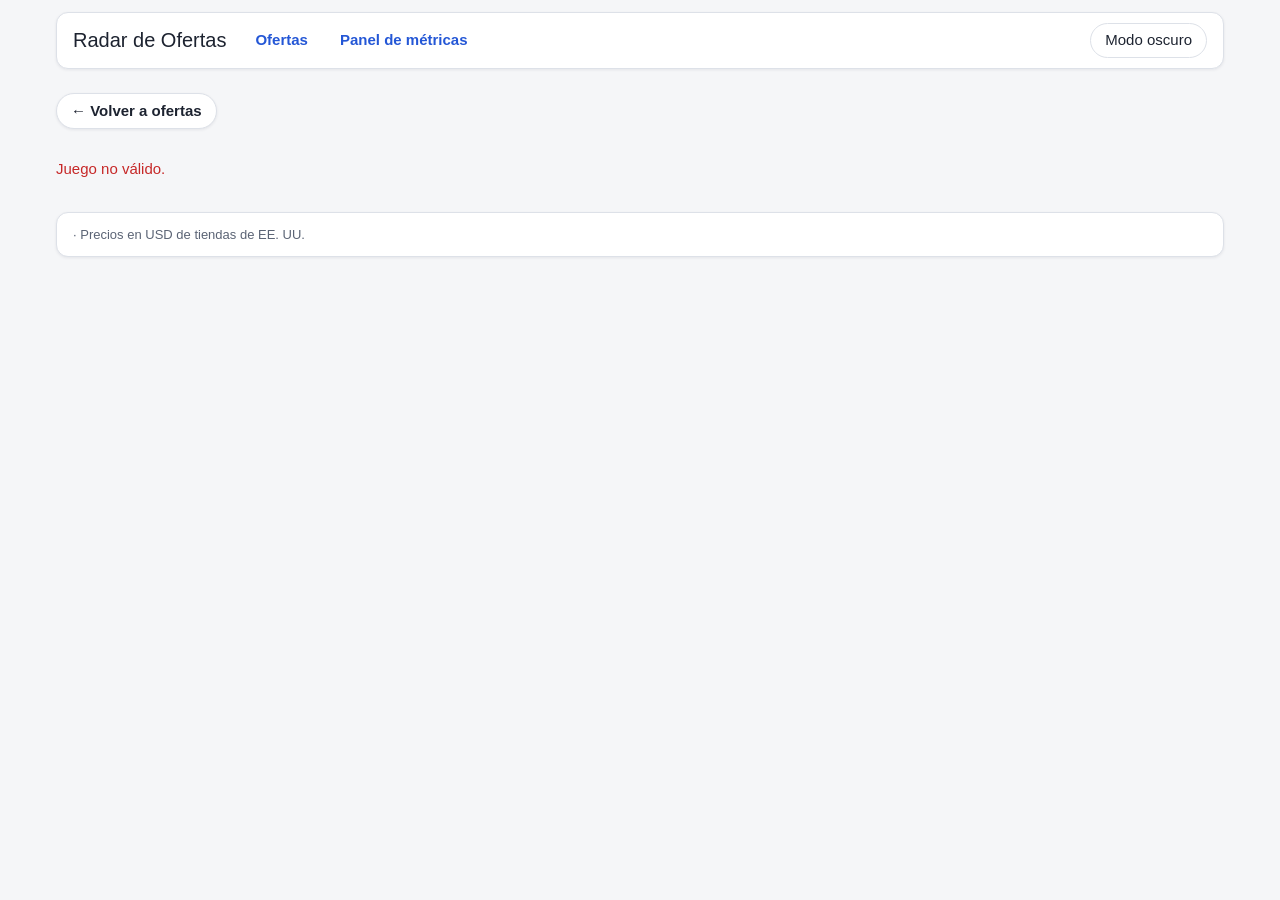
<file: radar/sitio/estatico/juego.html>
<!doctype html>
<html lang="es">
<head>
  <meta charset="utf-8">
  <meta name="viewport" content="width=device-width, initial-scale=1">
  <title>Detalle del juego · Radar de Ofertas</title>
  <!-- Tema elegido por el usuario, aplicado antes de pintar (sin parpadeo). Sin elección: el del sistema. -->
  <script>try { var t = localStorage.getItem("radar.tema"); if (t === "light" || t === "dark") document.documentElement.dataset.theme = t; } catch (e) {}</script>
  <link rel="stylesheet" href="estilos.css">
</head>
<body data-pagina="detalle">
  <header class="barra"><div class="contenido">
    <h1>Radar de Ofertas</h1>
    <nav><a href="index.html">Ofertas</a><a href="metricas.html">Panel de métricas</a></nav>
    <div class="acciones"><button id="tema" type="button" class="tema">Modo claro</button></div>
  </div></header>
  <main id="contenido"><p>Cargando…</p></main>
  <footer><span id="actualizado"></span><span id="atribucion"></span> · Precios en USD de tiendas de EE. UU.</footer>
  <script src="app.js"></script>
</body>
</html>
</file>
<file: radar/sitio/estatico/estilos.css>
/* Radar de Ofertas Multinúcleo · estilos del sitio público (sin dependencias externas). */
:root {
  /* Modo claro (predeterminado si el sistema no pide oscuro). */
  --fondo: #f5f6f8; --tarjeta: #ffffff; --texto: #1d2330; --suave: #5b6475; --borde: #dde1e8;
  --acento: #2457d6; --oferta: #c62828; --ok: #1b7f3b; --aviso: #b26a00; --chip: #eef1f6;
  --sombra: 0 1px 3px rgba(20, 30, 50, .08);
  /* Gráfico del historial (diseño inspirado en DekuDeals) y su recuadro flotante. */
  --graf-fondo: #eef1f5; --graf-area: #ffffff; --graf-linea: #1d2330; --graf-eje: #5b6475; --graf-eje-fuerte: #1d2330;
  --recuadro-fondo: rgba(255, 255, 255, .97); --recuadro-borde: #dde1e8; --recuadro-sombra: 0 4px 12px rgba(20, 30, 50, .15);
  /* Títulos de juegos como enlaces (estilo DekuDeals). En claro, el celeste de DekuDeals un paso más oscuro: el
     original (#09b0d9) casi no se lee sobre blanco. */
  --titulo-juego: #067490; --titulo-juego-hover: #04566b;
  color-scheme: light;
}
/* Modo oscuro: lo pide el sistema (y el usuario no eligió claro) o el usuario lo eligió con el botón del encabezado.
   La elección se guarda en el navegador y se aplica en <head> antes de pintar (ver las páginas .html). */
@media (prefers-color-scheme: dark) {
  :root:not([data-theme="light"]) {
  --fondo: #12151c; --tarjeta: #1b2029; --texto: #e7eaf0; --suave: #9aa3b5; --borde: #2c3340;
  --acento: #7aa2ff; --oferta: #ff6b6b; --ok: #5bd58a; --aviso: #ffb547; --chip: #252c38;
  --sombra: 0 1px 3px rgba(0, 0, 0, .3);
  --graf-fondo: #14171c; --graf-area: #191d24; --graf-linea: #ffffff; --graf-eje: #aab2c0; --graf-eje-fuerte: #e7eaf0;
  --recuadro-fondo: rgba(20, 23, 28, .95); --recuadro-borde: #2c3340; --recuadro-sombra: 0 4px 12px rgba(0, 0, 0, .35);
  --titulo-juego: #09b0d9; --titulo-juego-hover: #067490;  /* Los mismos de DekuDeals (tema oscuro). */
  color-scheme: dark;
  }
}
:root[data-theme="dark"] {
  --fondo: #12151c; --tarjeta: #1b2029; --texto: #e7eaf0; --suave: #9aa3b5; --borde: #2c3340;
  --acento: #7aa2ff; --oferta: #ff6b6b; --ok: #5bd58a; --aviso: #ffb547; --chip: #252c38;
  --sombra: 0 1px 3px rgba(0, 0, 0, .3);
  --graf-fondo: #14171c; --graf-area: #191d24; --graf-linea: #ffffff; --graf-eje: #aab2c0; --graf-eje-fuerte: #e7eaf0;
  --recuadro-fondo: rgba(20, 23, 28, .95); --recuadro-borde: #2c3340; --recuadro-sombra: 0 4px 12px rgba(0, 0, 0, .35);
  --titulo-juego: #09b0d9; --titulo-juego-hover: #067490;  /* Los mismos de DekuDeals (tema oscuro). */
  color-scheme: dark;
}
* { box-sizing: border-box; }
/* Campos y botones no heredan la fuente por defecto: sin esto seguirían en la fuente del sistema. */
button, input, select, textarea { font: inherit; }
/* Misma fuente que DekuDeals (sitio de referencia del profesor): la del sistema de cada dispositivo, con la lista de
   Bootstrap. Segoe UI en Windows, San Francisco en Mac/iPhone, Roboto en Android. No se descarga ninguna fuente. */
body { margin: 0; font: 15px/1.5 -apple-system, BlinkMacSystemFont, "Segoe UI", Roboto, "Helvetica Neue", Arial, sans-serif;
       background: var(--fondo); color: var(--texto); }
a { color: var(--acento); }
/* Encabezado y pie como "tarjetas" flotantes: mismo borde, esquinas y sombra que los paneles, con colores del
   tema. El encabezado queda en su lugar, arriba de la página (no acompaña al desplazarse: pedido del equipo). */
header.barra { padding: 12px 16px 8px; }
header.barra .contenido, footer {
  max-width: 1168px; background: var(--tarjeta); border: 1px solid var(--borde); border-radius: 12px; box-shadow: var(--sombra);
}
header.barra .contenido { margin: 0 auto; padding: 10px 16px; display: flex; gap: 16px; align-items: center; flex-wrap: wrap; }
/* Títulos con grosor 500, como DekuDeals (Bootstrap), en lugar de la negrita completa del navegador. */
h1, h2, h3, h4 { font-weight: 500; }
header.barra h1 { font-size: 20px; margin: 0; }
/* Menú en pastillas redondeadas; la página actual queda resaltada (aria-current en el HTML). */
header.barra nav { display: flex; gap: 6px; flex-wrap: wrap; }
header.barra nav a { padding: 5px 12px; border-radius: 999px; border: 1px solid transparent; text-decoration: none; font-weight: 600; }
header.barra nav a:hover { background: var(--chip); }
header.barra nav a[aria-current="page"] { background: var(--chip); border-color: var(--borde); color: var(--texto); }
header.barra .acciones { margin-left: auto; display: flex; gap: 8px; align-items: center; flex-wrap: wrap; }
header.barra .tema { border-radius: 999px; padding: 5px 14px; }
/* Selector de moneda: pastilla dividida en tres; la opción activa usa el color de acento del tema. */
.moneda { display: inline-flex; border: 1px solid var(--borde); border-radius: 999px; overflow: hidden; background: var(--tarjeta); }
.moneda button { border: 0; border-radius: 0; padding: 5px 10px; background: transparent; }
.moneda button + button { border-left: 1px solid var(--borde); }
.moneda button:hover { background: var(--chip); }
.moneda button[aria-pressed="true"] { background: var(--acento); color: var(--tarjeta); font-weight: 700; }
.panel-cabecera { display: flex; justify-content: space-between; align-items: center; gap: 10px; flex-wrap: wrap; margin-bottom: 10px; }
.panel-cabecera h2 { margin: 0; }
header.barra .tema:hover { background: var(--chip); }
main { max-width: 1200px; margin: 0 auto; padding: 16px; }
footer { width: calc(100% - 32px); margin: 0 auto 16px; padding: 12px 16px; color: var(--suave); font-size: 13px; }
/* Filtros: barra horizontal dentro del encabezado fijo (misma tarjeta redondeada que el encabezado). Cada filtro es
   una columna "etiqueta arriba, control abajo"; la barra pasa a varias filas si no caben. */
.filtros { max-width: 1168px; margin: 8px auto 0; padding: 10px 14px; background: var(--tarjeta); border: 1px solid var(--borde);
           border-radius: 12px; box-shadow: var(--sombra); display: flex; flex-wrap: wrap; gap: 8px 10px; align-items: flex-end; }
/* Anchos base pensados para que en escritorio (≥ 1200 px) todo quepa en UNA fila; en pantallas medianas pasa a dos. */
.filtros .campo { display: flex; flex-direction: column; gap: 3px; flex: 1 1 100px; min-width: 0; }
.filtros .campo.buscar { flex: 1.6 1 150px; }
.filtros .campo.orden { flex: 1.4 1 180px; }
.filtros label { font-size: 12px; color: var(--suave); }
.filtros select, .filtros input[type="search"] { width: 100%; padding: 6px 7px; border-radius: 6px; border: 1px solid var(--borde);
                                               background: var(--fondo); color: var(--texto); }
.filtros .casilla { display: flex; align-items: center; gap: 6px; font-size: 13px; color: var(--texto); padding-bottom: 7px; white-space: nowrap; }
.resumen { color: var(--suave); margin: 0 0 12px; }
.rejilla { display: grid; grid-template-columns: repeat(auto-fill, minmax(200px, 1fr)); gap: 14px; }
.card { background: var(--tarjeta); border: 1px solid var(--borde); border-radius: 10px; overflow: hidden; display: flex; flex-direction: column; box-shadow: var(--sombra); }
/* Portadas: proporción 2:3 (la de una carátula real y de las portadas de Steam, 600x900). El contenedor fija
   la proporción y la imagen la llena con object-fit: cover, sin deformarse aunque la fuente sea algo distinta. */
.portada { display: block; aspect-ratio: 2 / 3; background: var(--chip); overflow: hidden; position: relative; }
.portada img { width: 100%; height: 100%; object-fit: cover; display: block; position: relative; }
/* Imagen no vertical (cuadrada o apaisada) cuando no hay una portada vertical de calidad: se muestra completa, sin
   recortar ni estirar, sobre una copia desenfocada y oscurecida de sí misma que llena todo el cuadro. */
.portada.con-fondo::before {
  content: ""; position: absolute; inset: -12%;
  background: var(--fondo) center / cover no-repeat; filter: blur(18px) brightness(0.7);
}
.portada img.completa { object-fit: contain; }
.card .cuerpo { padding: 10px 12px 12px; display: flex; flex-direction: column; gap: 6px; flex: 1; }
.card h3 { font-size: 16px; margin: 0; line-height: 1.3; }
/* Nombre del juego como enlace, como en DekuDeals: celeste, sin subrayado; al pasar el cursor se oscurece. También
   se resalta al pasar por la portada, porque las dos llevan a la misma página. */
.card h3 a { color: var(--titulo-juego); text-decoration: none; transition: color .12s ease-in-out; }
.card h3 a:hover, .card h3 a:focus-visible, .card:has(.portada:hover) h3 a { color: var(--titulo-juego-hover); }
.precio { font-size: 18px; font-weight: 700; }
.tachado { text-decoration: line-through; color: var(--suave); font-size: 13px; margin-left: 6px; }
.chips { display: flex; gap: 4px; flex-wrap: wrap; }
.chip { background: var(--chip); border-radius: 999px; padding: 1px 8px; font-size: 12px; }
.etiqueta { display: inline-block; border-radius: 4px; padding: 1px 6px; font-size: 12px; font-weight: 700; color: #fff; }
.etiqueta.descuento { background: var(--oferta); }
.etiqueta.minimo { background: var(--ok); }
.etiqueta.viejo { background: var(--aviso); }
.nota { color: var(--suave); font-size: 13px; }
.paginacion { display: flex; gap: 8px; justify-content: center; margin: 20px 0; align-items: center; }
button { padding: 6px 12px; border-radius: 6px; border: 1px solid var(--borde); background: var(--tarjeta); color: var(--texto); cursor: pointer; }
button:disabled { opacity: .4; cursor: default; }
.filtros .limpiar { flex: 0 0 auto; border-radius: 999px; padding: 6px 14px; }
.filtros .limpiar:hover { background: var(--chip); }
/* Botón para salir de la página de un juego. */
.volver { display: inline-block; margin-bottom: 14px; padding: 6px 14px; border-radius: 999px; border: 1px solid var(--borde);
          background: var(--tarjeta); color: var(--texto); text-decoration: none; font-weight: 600; box-shadow: var(--sombra); }
.volver:hover { background: var(--chip); }
.panel { background: var(--tarjeta); border: 1px solid var(--borde); border-radius: 10px; padding: 16px; margin-bottom: 16px; box-shadow: var(--sombra); overflow-x: auto; }
.panel h2 { font-size: 17px; margin: 0 0 10px; }
table { border-collapse: collapse; width: 100%; font-size: 14px; }
th, td { text-align: left; padding: 6px 8px; border-bottom: 1px solid var(--borde); vertical-align: top; }
th { color: var(--suave); font-weight: 600; }
td.num, th.num { text-align: right; font-variant-numeric: tabular-nums; }
.detalle { display: grid; grid-template-columns: 220px 1fr; gap: 20px; }
@media (max-width: 760px) { .detalle { grid-template-columns: 1fr; } }
.detalle .portada { border-radius: 10px; align-self: start; }
/* Las columnas de la cuadrícula no crecen más que la pantalla: una tabla ancha se desplaza dentro de su panel. */
.detalle > * { min-width: 0; }
.kpis { display: grid; grid-template-columns: repeat(auto-fill, minmax(170px, 1fr)); gap: 10px; }
.kpi { background: var(--chip); border-radius: 8px; padding: 10px; }
.kpi b { display: block; font-size: 20px; }
svg.grafico { width: 100%; height: auto; }
svg.grafico text { fill: var(--suave); font-size: 11px; }
.leyenda span { margin-right: 12px; font-size: 13px; }

/* Historial de precios (diseño inspirado en DekuDeals): área propia, guías tenues, ejes discretos (colores del tema). */
.grafico-historial { position: relative; margin-top: 10px; }
.grafico-historial svg { background: var(--graf-fondo); border-radius: 6px; }
.grafico-historial .area { fill: var(--graf-area); }
.grafico-historial .guia { stroke: var(--graf-linea); stroke-opacity: .08; }
.grafico-historial .guia.fuerte { stroke-opacity: .22; }
.grafico-historial .cursor { stroke: var(--graf-linea); stroke-opacity: .5; stroke-dasharray: 3 3; }
.grafico-historial text.eje { fill: var(--graf-eje); font-size: 12px; }
.grafico-historial text.eje.fuerte { fill: var(--graf-eje-fuerte); font-weight: 700; }
.grafico-historial .recuadro {
  position: absolute; top: 8px; z-index: 2; pointer-events: none; min-width: 180px;
  background: var(--recuadro-fondo); color: var(--texto); border: 1px solid var(--recuadro-borde); border-radius: 6px;
  padding: 6px 10px; font-size: 13px; line-height: 1.5; box-shadow: var(--recuadro-sombra);
}
.minimos { display: inline-block; text-align: center; margin: 4px 0 6px; }
.minimos-titulo { font-weight: 700; border-bottom: 1px solid var(--borde); padding-bottom: 4px; margin-bottom: 6px; }
.minimos-columnas { display: flex; gap: 36px; justify-content: center; }
.minimos-columnas b { font-size: 18px; }
.error { color: var(--oferta); }
/* Listas largas del panel (juegos sin emparejar): numeradas, en columnas que se adaptan al ancho. */
/* El espacio del número va en cada elemento (no en la lista): si no, en la 2.ª columna el número quedaba pegado
   al texto de la 1.ª. */
.lista-columnas { column-width: 300px; column-gap: 32px; margin: 10px 0 0; padding-left: 0; font-size: 14px; }
.lista-columnas li { break-inside: avoid; padding: 2px 0; margin-left: 3.2em; }
.buscador-lista { width: 100%; max-width: 360px; padding: 7px; border-radius: 6px; border: 1px solid var(--borde);
                  background: var(--fondo); color: var(--texto); margin-top: 6px; }
/* Descarga de las listas largas del panel en PDF (misma pastilla que los demás botones). */
.boton-pdf { display: inline-block; padding: 6px 14px; border-radius: 999px; border: 1px solid var(--borde); background: var(--tarjeta);
             color: var(--acento); text-decoration: none; font-weight: 600; white-space: nowrap; }
.boton-pdf:hover { background: var(--chip); }
/* Aviso de precios regionales en la página del juego: resaltado con una barra del color de aviso del tema. */
.aviso-regional { border-left: 3px solid var(--aviso); padding: 4px 0 4px 10px; margin: 6px 0 10px; }
</file>
